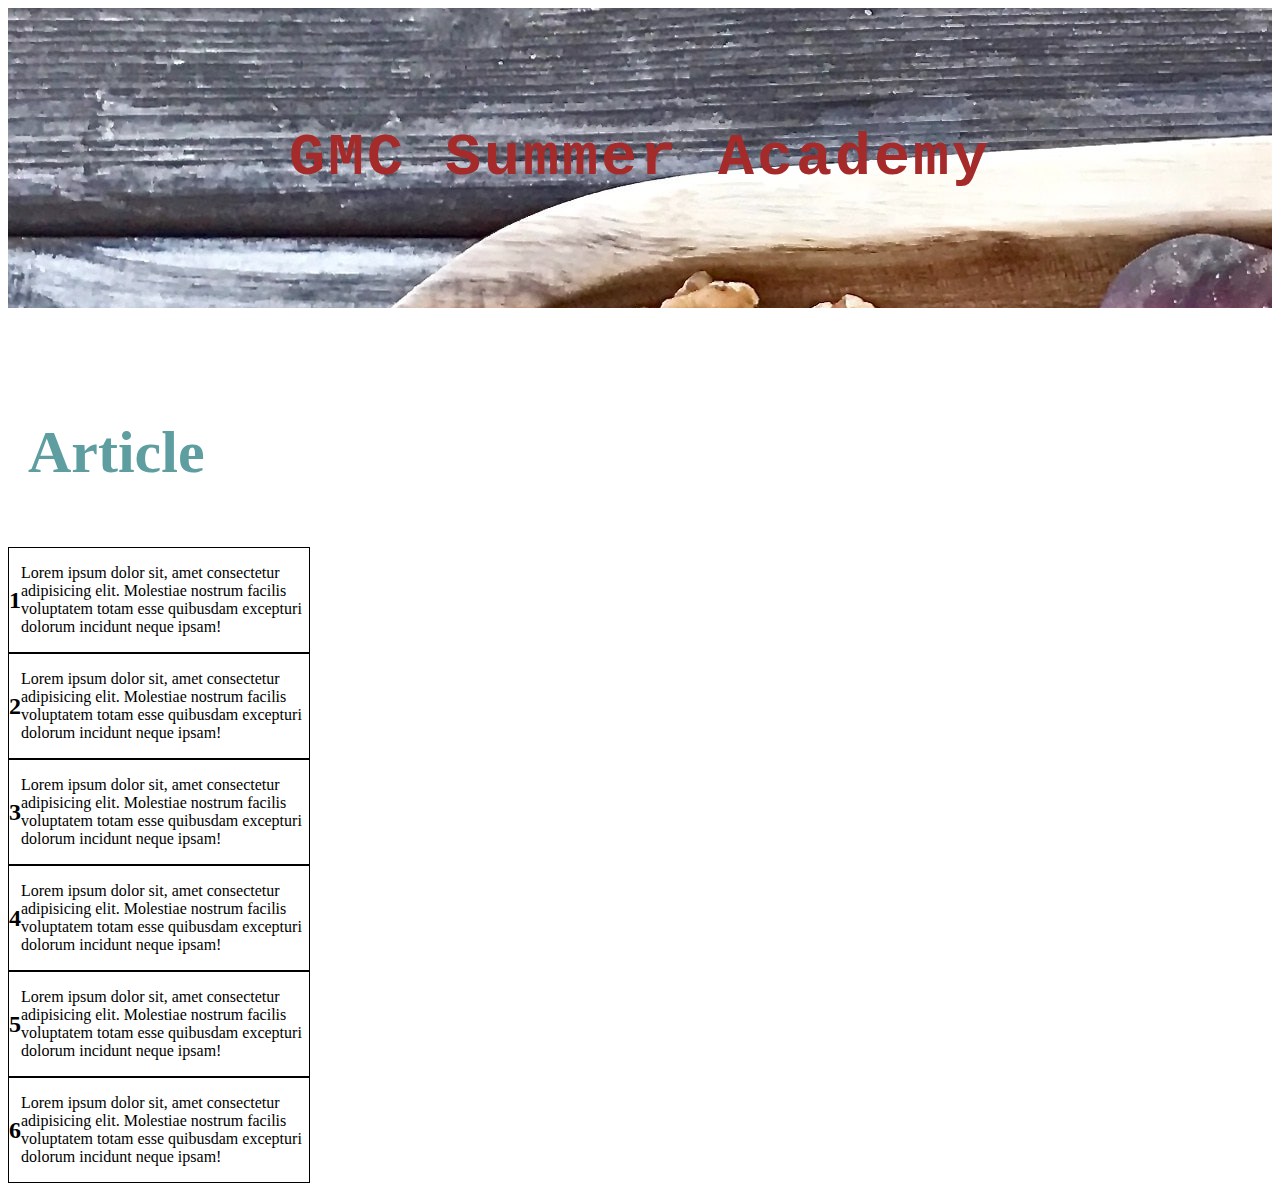
<file: index.html>
<!DOCTYPE html>
<html lang="en">

<head>
    <meta charset="UTF-8">
    <meta name="viewport" content="width=device-width, initial-scale=1.0">
    <link rel="stylesheet" href="style.css">
    <title>Document</title>
</head>

<body>
    <div class="header">
        <h1>GMC Summer Academy</h1>
    </div>
    <div class="main">
        <h3>Article</h3>
        <div class="artic">
            <h2>1</h2>
            <p>Lorem ipsum dolor sit, amet consectetur adipisicing elit. Molestiae nostrum facilis voluptatem totam esse
                quibusdam excepturi dolorum incidunt neque ipsam!</p>
        </div>
        <div class="artic">
            <h2>2</h2>
            <p>Lorem ipsum dolor sit, amet consectetur adipisicing elit. Molestiae nostrum facilis voluptatem totam esse
                quibusdam excepturi dolorum incidunt neque ipsam!</p>
        </div>
        <div class="artic">
            <h2>3</h2>
            <p>Lorem ipsum dolor sit, amet consectetur adipisicing elit. Molestiae nostrum facilis voluptatem totam esse
                quibusdam excepturi dolorum incidunt neque ipsam!</p>
        </div>
        <div class="artic">
            <h2>4</h2>
            <p>Lorem ipsum dolor sit, amet consectetur adipisicing elit. Molestiae nostrum facilis voluptatem totam esse
                quibusdam excepturi dolorum incidunt neque ipsam!</p>
        </div>
        <div class="artic">
            <h2>5</h2>
            <p>Lorem ipsum dolor sit, amet consectetur adipisicing elit. Molestiae nostrum facilis voluptatem totam esse
                quibusdam excepturi dolorum incidunt neque ipsam!</p>
        </div>
        <div class="artic">
            <h2>6</h2>
            <p>Lorem ipsum dolor sit, amet consectetur adipisicing elit. Molestiae nostrum facilis voluptatem totam esse
                quibusdam excepturi dolorum incidunt neque ipsam!</p>
        </div>
    </div>

</body>

</html>
</file>
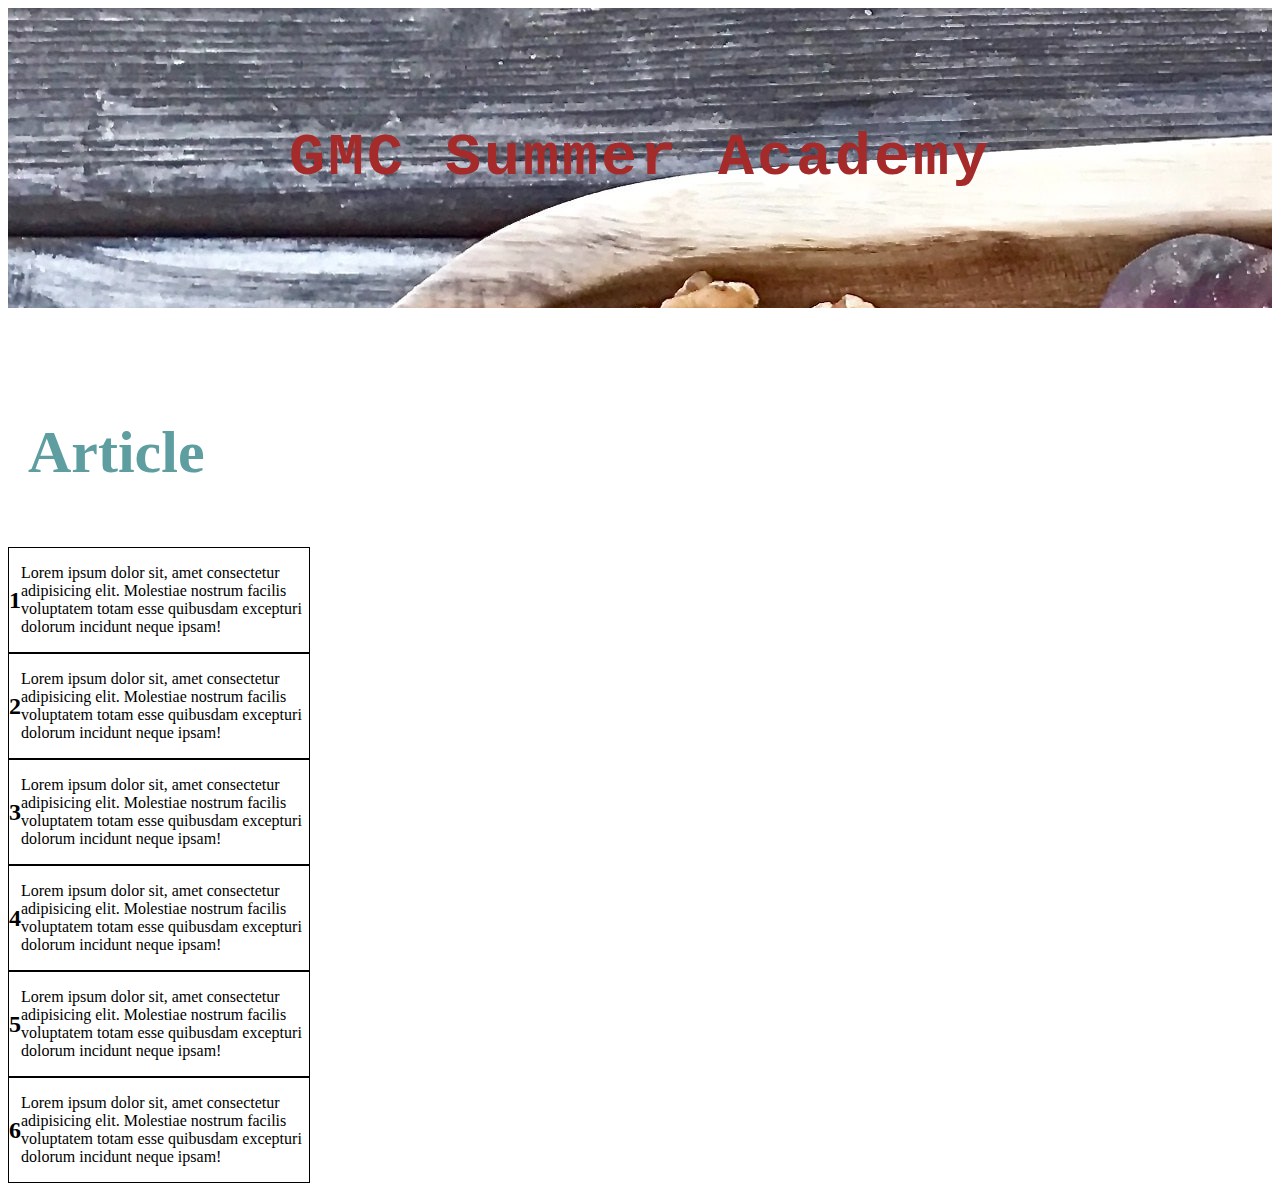
<file: inddex.html>
<!DOCTYPE html>
<html lang="en">

<head>
    <meta charset="UTF-8">
    <meta name="viewport" content="width=device-width, initial-scale=1.0">
    <link rel="stylesheet" href="style.css">
    <title>Document</title>
</head>

<body>
    <div class="header">
        <h1>GMC Summer Academy</h1>
    </div>
    <div class="main">
        <h3>Article</h3>
        <div class="artic">
            <h2>1</h2>
            <p>Lorem ipsum dolor sit, amet consectetur adipisicing elit. Molestiae nostrum facilis voluptatem totam esse
                quibusdam excepturi dolorum incidunt neque ipsam!</p>
        </div>
        <div class="artic">
            <h2>2</h2>
            <p>Lorem ipsum dolor sit, amet consectetur adipisicing elit. Molestiae nostrum facilis voluptatem totam esse
                quibusdam excepturi dolorum incidunt neque ipsam!</p>
        </div>
        <div class="artic">
            <h2>3</h2>
            <p>Lorem ipsum dolor sit, amet consectetur adipisicing elit. Molestiae nostrum facilis voluptatem totam esse
                quibusdam excepturi dolorum incidunt neque ipsam!</p>
        </div>
        <div class="artic">
            <h2>4</h2>
            <p>Lorem ipsum dolor sit, amet consectetur adipisicing elit. Molestiae nostrum facilis voluptatem totam esse
                quibusdam excepturi dolorum incidunt neque ipsam!</p>
        </div>
        <div class="artic">
            <h2>5</h2>
            <p>Lorem ipsum dolor sit, amet consectetur adipisicing elit. Molestiae nostrum facilis voluptatem totam esse
                quibusdam excepturi dolorum incidunt neque ipsam!</p>
        </div>
        <div class="artic">
            <h2>6</h2>
            <p>Lorem ipsum dolor sit, amet consectetur adipisicing elit. Molestiae nostrum facilis voluptatem totam esse
                quibusdam excepturi dolorum incidunt neque ipsam!</p>
        </div>
    </div>

</body>

</html>
</file>
<file: style.css>
.header {
    background-image: url(1.jpg);
    height: 300px;
    width: auto;
    display: flex;
    justify-content: center;
    align-items: center;
    color: brown;
    font-family: monospace;
    font-size: 30px;
    letter-spacing: 3px;
}

h3 {
    font-size: 60px;
    color: cadetblue;
    margin-left: 20px;
    padding-top: 50px;
}

.artic {
    display: flex;
    justify-content: center;
    align-items: center;
    border: 1px solid black;
    width: 300px;
}

.artic:hover {
    border: 2px solid black;
}
</file>
